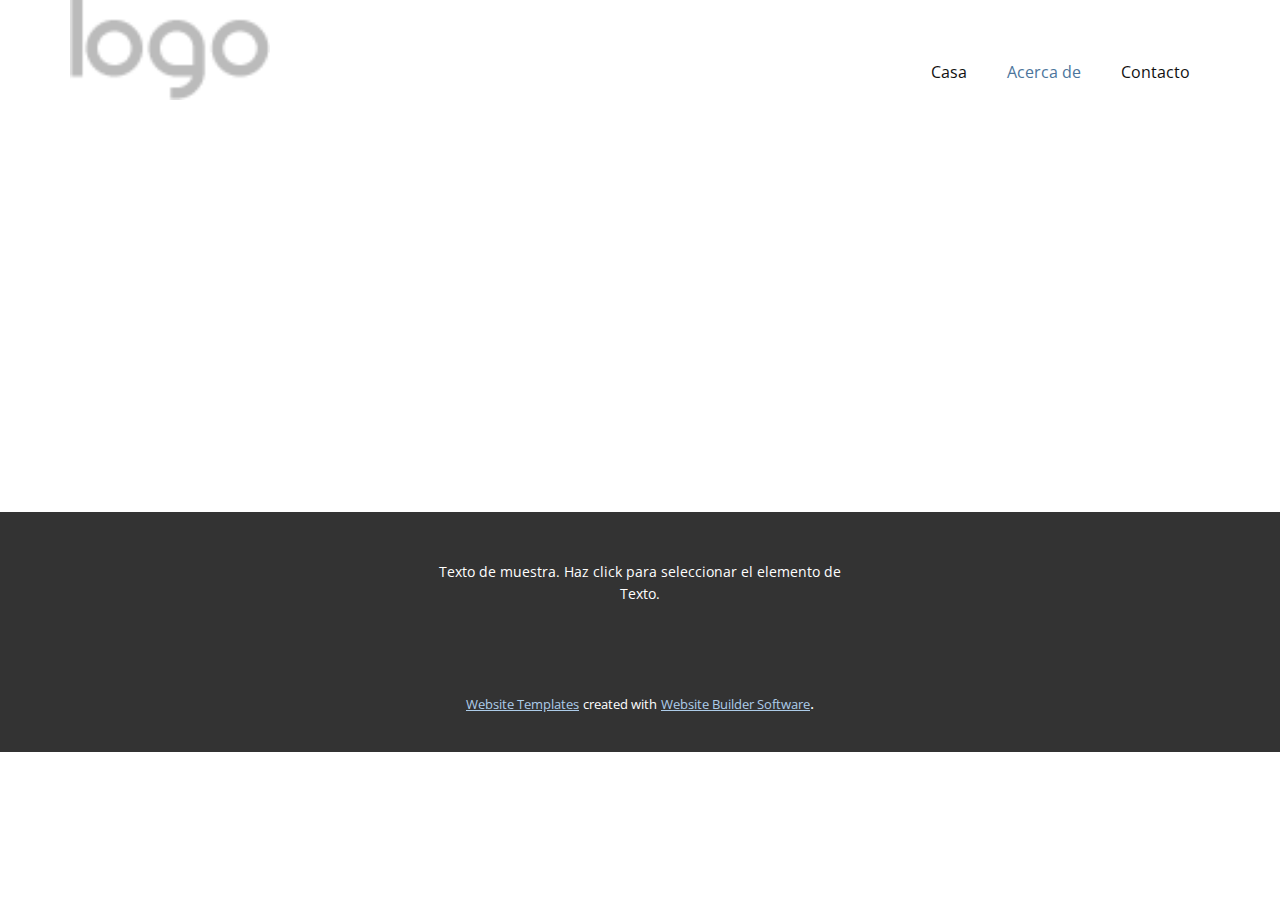
<file: Acerca-de.html>
<!DOCTYPE html>
<html style="font-size: 16px;" lang="es"><head>
    <meta name="viewport" content="width=device-width, initial-scale=1.0">
    <meta charset="utf-8">
    <meta name="keywords" content="">
    <meta name="description" content="">
    <title>Acerca de</title>
    <link rel="stylesheet" href="nicepage.css" media="screen">
<link rel="stylesheet" href="Acerca-de.css" media="screen">
    <script class="u-script" type="text/javascript" src="jquery.js" defer=""></script>
    <script class="u-script" type="text/javascript" src="nicepage.js" defer=""></script>
    <meta name="generator" content="Nicepage 5.3.2, nicepage.com">
    <link id="u-theme-google-font" rel="stylesheet" href="https://fonts.googleapis.com/css?family=Roboto:100,100i,300,300i,400,400i,500,500i,700,700i,900,900i|Open+Sans:300,300i,400,400i,500,500i,600,600i,700,700i,800,800i">
    
    
    <script type="application/ld+json">{
		"@context": "http://schema.org",
		"@type": "Organization",
		"name": "",
		"logo": "images/default-logo.png"
}</script>
    <meta name="theme-color" content="#478ac9">
    <meta property="og:title" content="Acerca de">
    <meta property="og:type" content="website">
  </head>
  <body class="u-body u-xl-mode" data-lang="es"><header class="u-clearfix u-header u-header" id="sec-d4ee"><div class="u-clearfix u-sheet u-valign-middle u-sheet-1">
        <a href="https://nicepage.com" class="u-image u-logo u-image-1">
          <img src="images/default-logo.png" class="u-logo-image u-logo-image-1">
        </a>
        <nav class="u-menu u-menu-dropdown u-offcanvas u-menu-1">
          <div class="menu-collapse" style="font-size: 1rem; letter-spacing: 0px;">
            <a class="u-button-style u-custom-left-right-menu-spacing u-custom-padding-bottom u-custom-top-bottom-menu-spacing u-nav-link u-text-active-palette-1-base u-text-hover-palette-2-base" href="#">
              <svg class="u-svg-link" viewBox="0 0 24 24"><use xmlns:xlink="http://www.w3.org/1999/xlink" xlink:href="#menu-hamburger"></use></svg>
              <svg class="u-svg-content" version="1.1" id="menu-hamburger" viewBox="0 0 16 16" x="0px" y="0px" xmlns:xlink="http://www.w3.org/1999/xlink" xmlns="http://www.w3.org/2000/svg"><g><rect y="1" width="16" height="2"></rect><rect y="7" width="16" height="2"></rect><rect y="13" width="16" height="2"></rect>
</g></svg>
            </a>
          </div>
          <div class="u-nav-container">
            <ul class="u-nav u-unstyled u-nav-1"><li class="u-nav-item"><a class="u-button-style u-nav-link u-text-active-palette-1-base u-text-hover-palette-2-base" href="Casa.html" style="padding: 10px 20px;">Casa</a>
</li><li class="u-nav-item"><a class="u-button-style u-nav-link u-text-active-palette-1-base u-text-hover-palette-2-base" href="Acerca-de.html" style="padding: 10px 20px;">Acerca de</a>
</li><li class="u-nav-item"><a class="u-button-style u-nav-link u-text-active-palette-1-base u-text-hover-palette-2-base" href="Contacto.html" style="padding: 10px 20px;">Contacto</a>
</li></ul>
          </div>
          <div class="u-nav-container-collapse">
            <div class="u-black u-container-style u-inner-container-layout u-opacity u-opacity-95 u-sidenav">
              <div class="u-inner-container-layout u-sidenav-overflow">
                <div class="u-menu-close"></div>
                <ul class="u-align-center u-nav u-popupmenu-items u-unstyled u-nav-2"><li class="u-nav-item"><a class="u-button-style u-nav-link" href="Casa.html">Casa</a>
</li><li class="u-nav-item"><a class="u-button-style u-nav-link" href="Acerca-de.html">Acerca de</a>
</li><li class="u-nav-item"><a class="u-button-style u-nav-link" href="Contacto.html">Contacto</a>
</li></ul>
              </div>
            </div>
            <div class="u-black u-menu-overlay u-opacity u-opacity-70"></div>
          </div>
        </nav>
      </div></header>
    <section class="u-clearfix u-section-1" id="sec-c994">
      <div class="u-clearfix u-sheet u-sheet-1"></div>
    </section>
    
    
    <footer class="u-align-center u-clearfix u-footer u-grey-80 u-footer" id="sec-27aa"><div class="u-clearfix u-sheet u-sheet-1">
        <p class="u-small-text u-text u-text-variant u-text-1">Texto de muestra. Haz click para seleccionar el elemento de Texto.</p>
      </div></footer>
    <section class="u-backlink u-clearfix u-grey-80">
      <a class="u-link" href="https://nicepage.com/website-templates" target="_blank">
        <span>Website Templates</span>
      </a>
      <p class="u-text">
        <span>created with</span>
      </p>
      <a class="u-link" href="" target="_blank">
        <span>Website Builder Software</span>
      </a>. 
    </section>
  
</body></html>
</file>
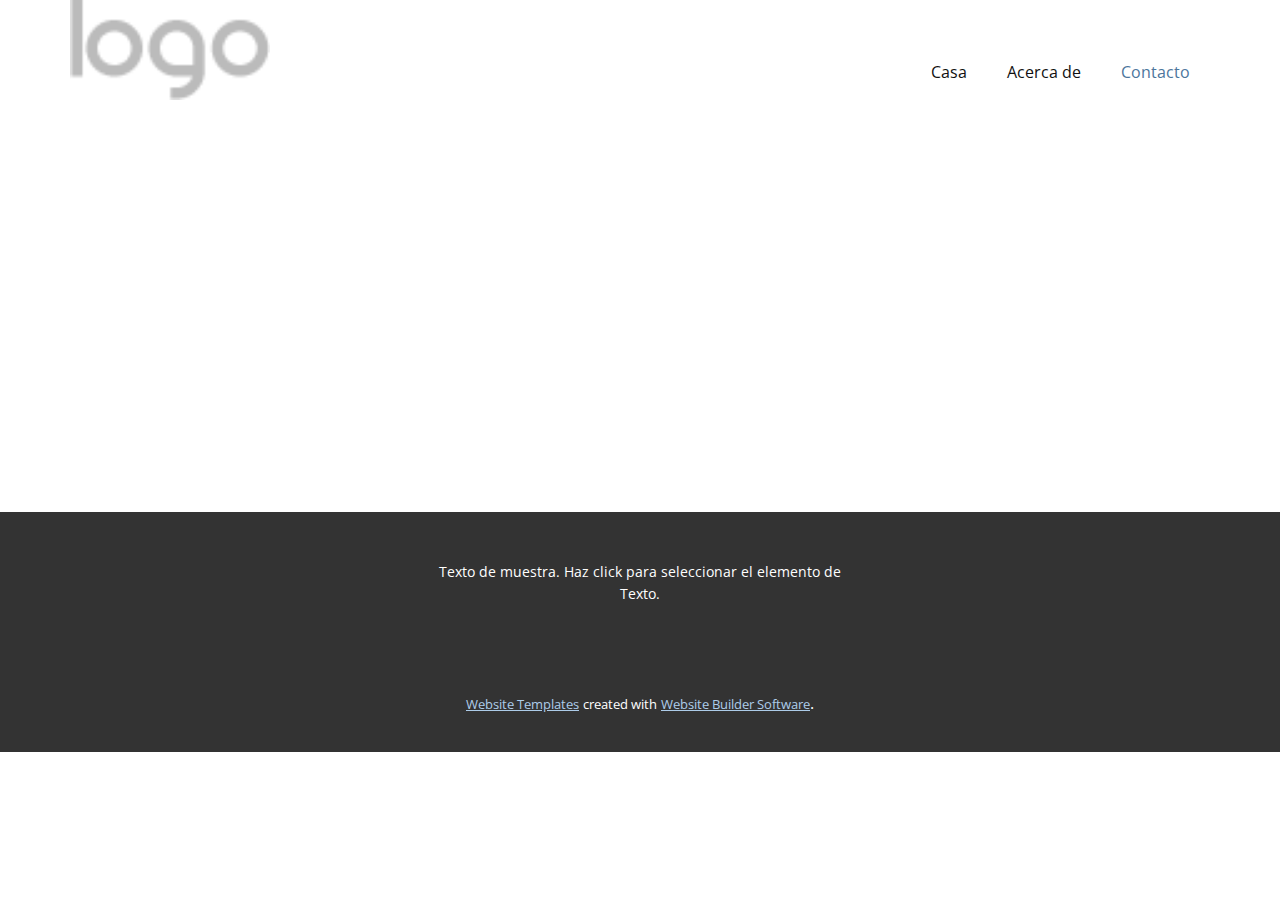
<file: Contacto.html>
<!DOCTYPE html>
<html style="font-size: 16px;" lang="es"><head>
    <meta name="viewport" content="width=device-width, initial-scale=1.0">
    <meta charset="utf-8">
    <meta name="keywords" content="">
    <meta name="description" content="">
    <title>Contacto</title>
    <link rel="stylesheet" href="nicepage.css" media="screen">
<link rel="stylesheet" href="Contacto.css" media="screen">
    <script class="u-script" type="text/javascript" src="jquery.js" defer=""></script>
    <script class="u-script" type="text/javascript" src="nicepage.js" defer=""></script>
    <meta name="generator" content="Nicepage 5.3.2, nicepage.com">
    <link id="u-theme-google-font" rel="stylesheet" href="https://fonts.googleapis.com/css?family=Roboto:100,100i,300,300i,400,400i,500,500i,700,700i,900,900i|Open+Sans:300,300i,400,400i,500,500i,600,600i,700,700i,800,800i">
    
    
    <script type="application/ld+json">{
		"@context": "http://schema.org",
		"@type": "Organization",
		"name": "",
		"logo": "images/default-logo.png"
}</script>
    <meta name="theme-color" content="#478ac9">
    <meta property="og:title" content="Contacto">
    <meta property="og:type" content="website">
  </head>
  <body class="u-body u-xl-mode" data-lang="es"><header class="u-clearfix u-header u-header" id="sec-d4ee"><div class="u-clearfix u-sheet u-valign-middle u-sheet-1">
        <a href="https://nicepage.com" class="u-image u-logo u-image-1">
          <img src="images/default-logo.png" class="u-logo-image u-logo-image-1">
        </a>
        <nav class="u-menu u-menu-dropdown u-offcanvas u-menu-1">
          <div class="menu-collapse" style="font-size: 1rem; letter-spacing: 0px;">
            <a class="u-button-style u-custom-left-right-menu-spacing u-custom-padding-bottom u-custom-top-bottom-menu-spacing u-nav-link u-text-active-palette-1-base u-text-hover-palette-2-base" href="#">
              <svg class="u-svg-link" viewBox="0 0 24 24"><use xmlns:xlink="http://www.w3.org/1999/xlink" xlink:href="#menu-hamburger"></use></svg>
              <svg class="u-svg-content" version="1.1" id="menu-hamburger" viewBox="0 0 16 16" x="0px" y="0px" xmlns:xlink="http://www.w3.org/1999/xlink" xmlns="http://www.w3.org/2000/svg"><g><rect y="1" width="16" height="2"></rect><rect y="7" width="16" height="2"></rect><rect y="13" width="16" height="2"></rect>
</g></svg>
            </a>
          </div>
          <div class="u-nav-container">
            <ul class="u-nav u-unstyled u-nav-1"><li class="u-nav-item"><a class="u-button-style u-nav-link u-text-active-palette-1-base u-text-hover-palette-2-base" href="Casa.html" style="padding: 10px 20px;">Casa</a>
</li><li class="u-nav-item"><a class="u-button-style u-nav-link u-text-active-palette-1-base u-text-hover-palette-2-base" href="Acerca-de.html" style="padding: 10px 20px;">Acerca de</a>
</li><li class="u-nav-item"><a class="u-button-style u-nav-link u-text-active-palette-1-base u-text-hover-palette-2-base" href="Contacto.html" style="padding: 10px 20px;">Contacto</a>
</li></ul>
          </div>
          <div class="u-nav-container-collapse">
            <div class="u-black u-container-style u-inner-container-layout u-opacity u-opacity-95 u-sidenav">
              <div class="u-inner-container-layout u-sidenav-overflow">
                <div class="u-menu-close"></div>
                <ul class="u-align-center u-nav u-popupmenu-items u-unstyled u-nav-2"><li class="u-nav-item"><a class="u-button-style u-nav-link" href="Casa.html">Casa</a>
</li><li class="u-nav-item"><a class="u-button-style u-nav-link" href="Acerca-de.html">Acerca de</a>
</li><li class="u-nav-item"><a class="u-button-style u-nav-link" href="Contacto.html">Contacto</a>
</li></ul>
              </div>
            </div>
            <div class="u-black u-menu-overlay u-opacity u-opacity-70"></div>
          </div>
        </nav>
      </div></header>
    <section class="u-clearfix u-section-1" id="sec-1419">
      <div class="u-clearfix u-sheet u-sheet-1"></div>
    </section>
    
    
    <footer class="u-align-center u-clearfix u-footer u-grey-80 u-footer" id="sec-27aa"><div class="u-clearfix u-sheet u-sheet-1">
        <p class="u-small-text u-text u-text-variant u-text-1">Texto de muestra. Haz click para seleccionar el elemento de Texto.</p>
      </div></footer>
    <section class="u-backlink u-clearfix u-grey-80">
      <a class="u-link" href="https://nicepage.com/website-templates" target="_blank">
        <span>Website Templates</span>
      </a>
      <p class="u-text">
        <span>created with</span>
      </p>
      <a class="u-link" href="" target="_blank">
        <span>Website Builder Software</span>
      </a>. 
    </section>
  
</body></html>
</file>
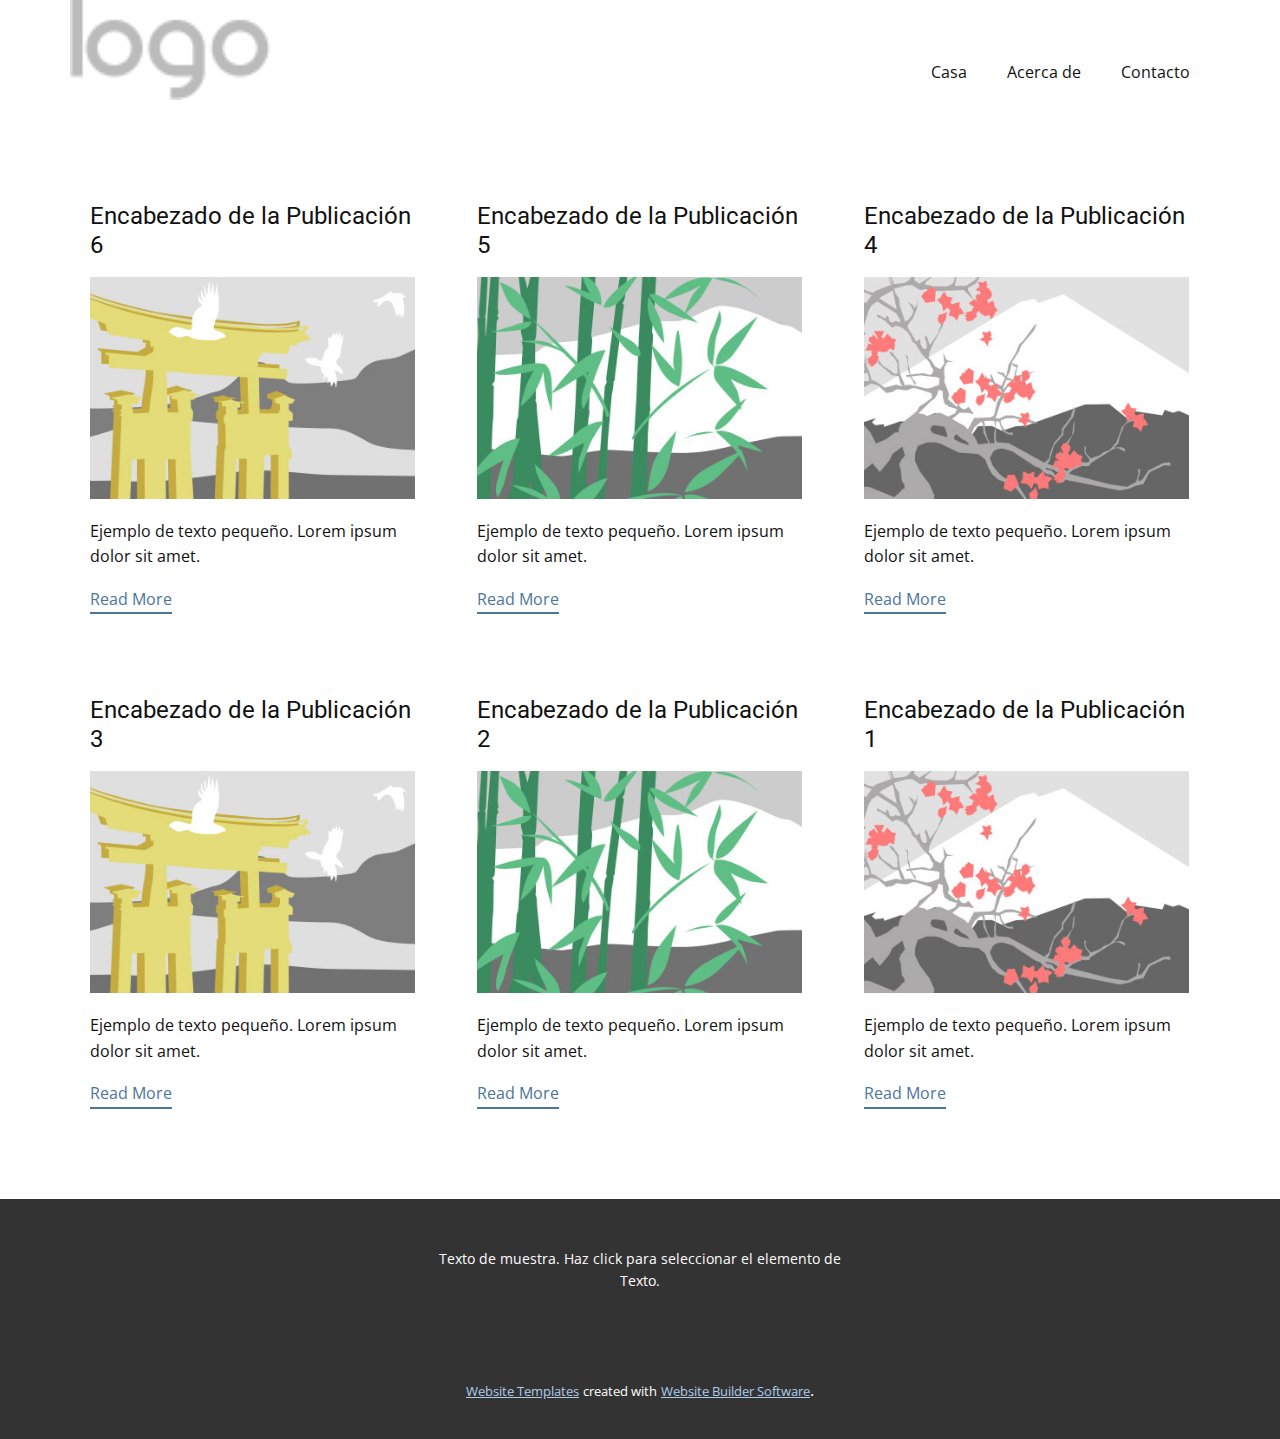
<file: blog/blog.html>
<!DOCTYPE html>
<html style="font-size: 16px;" lang="es"><head>
    <meta name="viewport" content="width=device-width, initial-scale=1.0">
    <meta charset="utf-8">
    <meta name="keywords" content="">
    <meta name="description" content="">
    <title>Blog Template</title>
    <link rel="stylesheet" href="../nicepage.css" media="screen">
<link rel="stylesheet" href="../Blog-Template.css" media="screen">
    <script class="u-script" type="text/javascript" src="../jquery.js" defer=""></script>
    <script class="u-script" type="text/javascript" src="../nicepage.js" defer=""></script>
    <meta name="generator" content="Nicepage 5.3.2, nicepage.com">
    <link id="u-theme-google-font" rel="stylesheet" href="https://fonts.googleapis.com/css?family=Roboto:100,100i,300,300i,400,400i,500,500i,700,700i,900,900i|Open+Sans:300,300i,400,400i,500,500i,600,600i,700,700i,800,800i">
    
    
    <script type="application/ld+json">{
		"@context": "http://schema.org",
		"@type": "Organization",
		"name": "",
		"logo": "images/default-logo.png"
}</script>
    <meta name="theme-color" content="#478ac9">
  </head>
  <body class="u-body u-xl-mode" data-lang="es"><header class="u-clearfix u-header u-header" id="sec-d4ee"><div class="u-clearfix u-sheet u-valign-middle u-sheet-1">
        <a href="https://nicepage.com" class="u-image u-logo u-image-1">
          <img src="../images/default-logo.png" class="u-logo-image u-logo-image-1">
        </a>
        <nav class="u-menu u-menu-dropdown u-offcanvas u-menu-1">
          <div class="menu-collapse" style="font-size: 1rem; letter-spacing: 0px;">
            <a class="u-button-style u-custom-left-right-menu-spacing u-custom-padding-bottom u-custom-top-bottom-menu-spacing u-nav-link u-text-active-palette-1-base u-text-hover-palette-2-base" href="#">
              <svg class="u-svg-link" viewBox="0 0 24 24"><use xmlns:xlink="http://www.w3.org/1999/xlink" xlink:href="#menu-hamburger"></use></svg>
              <svg class="u-svg-content" version="1.1" id="menu-hamburger" viewBox="0 0 16 16" x="0px" y="0px" xmlns:xlink="http://www.w3.org/1999/xlink" xmlns="http://www.w3.org/2000/svg"><g><rect y="1" width="16" height="2"></rect><rect y="7" width="16" height="2"></rect><rect y="13" width="16" height="2"></rect>
</g></svg>
            </a>
          </div>
          <div class="u-nav-container">
            <ul class="u-nav u-unstyled u-nav-1"><li class="u-nav-item"><a class="u-button-style u-nav-link u-text-active-palette-1-base u-text-hover-palette-2-base" href="../Casa.html" style="padding: 10px 20px;">Casa</a>
</li><li class="u-nav-item"><a class="u-button-style u-nav-link u-text-active-palette-1-base u-text-hover-palette-2-base" href="../Acerca-de.html" style="padding: 10px 20px;">Acerca de</a>
</li><li class="u-nav-item"><a class="u-button-style u-nav-link u-text-active-palette-1-base u-text-hover-palette-2-base" href="../Contacto.html" style="padding: 10px 20px;">Contacto</a>
</li></ul>
          </div>
          <div class="u-nav-container-collapse">
            <div class="u-black u-container-style u-inner-container-layout u-opacity u-opacity-95 u-sidenav">
              <div class="u-inner-container-layout u-sidenav-overflow">
                <div class="u-menu-close"></div>
                <ul class="u-align-center u-nav u-popupmenu-items u-unstyled u-nav-2"><li class="u-nav-item"><a class="u-button-style u-nav-link" href="../Casa.html">Casa</a>
</li><li class="u-nav-item"><a class="u-button-style u-nav-link" href="../Acerca-de.html">Acerca de</a>
</li><li class="u-nav-item"><a class="u-button-style u-nav-link" href="../Contacto.html">Contacto</a>
</li></ul>
              </div>
            </div>
            <div class="u-black u-menu-overlay u-opacity u-opacity-70"></div>
          </div>
        </nav>
      </div></header>
    <section class="u-clearfix u-section-1" id="sec-4521">
      <div class="u-clearfix u-sheet u-valign-middle u-sheet-1"><!--blog--><!--blog_options_json--><!--{"type":"Recent","source":"","tags":"","count":""}--><!--/blog_options_json-->
        <div class="u-blog u-expanded-width u-repeater u-repeater-1"><!--blog_post-->
          <div class="u-blog-post u-container-style u-repeater-item u-white u-repeater-item-1">
            <div class="u-container-layout u-similar-container u-valign-top u-container-layout-1"><!--blog_post_header-->
              <h4 class="u-blog-control u-text u-text-1">
                <a class="u-post-header-link" href="../blog/enviar-5.html">Encabezado de la Publicación 6</a>
              </h4><!--/blog_post_header--><!--blog_post_image-->
              <a class="u-post-header-link" href="../blog/enviar-5.html"><img alt="" class="u-blog-control u-expanded-width u-image u-image-default u-image-1" src="../images/8ad73f3c.jpeg"></a><!--/blog_post_image--><!--blog_post_content-->
              <div class="u-blog-control u-post-content u-text u-text-2 fr-view">Ejemplo de texto pequeño. Lorem ipsum dolor sit amet.</div><!--/blog_post_content--><!--blog_post_readmore-->
              <a href="../blog/enviar-5.html" class="u-blog-control u-border-2 u-border-palette-1-base u-btn u-btn-rectangle u-button-style u-none u-btn-1"><!--blog_post_readmore_content--><!--options_json--><!--{"content":"Read More","defaultValue":"Lee mas"}--><!--/options_json-->Read More<!--/blog_post_readmore_content--></a><!--/blog_post_readmore-->
            </div>
          </div><div class="u-blog-post u-container-style u-repeater-item u-video-cover u-white">
            <div class="u-container-layout u-similar-container u-valign-top u-container-layout-2"><!--blog_post_header-->
              <h4 class="u-blog-control u-text u-text-3">
                <a class="u-post-header-link" href="../blog/enviar-4.html">Encabezado de la Publicación 5</a>
              </h4><!--/blog_post_header--><!--blog_post_image-->
              <a class="u-post-header-link" href="../blog/enviar-4.html"><img alt="" class="u-blog-control u-expanded-width u-image u-image-default u-image-2" src="../images/68f64b9d.jpeg"></a><!--/blog_post_image--><!--blog_post_content-->
              <div class="u-blog-control u-post-content u-text u-text-4 fr-view">Ejemplo de texto pequeño. Lorem ipsum dolor sit amet.</div><!--/blog_post_content--><!--blog_post_readmore-->
              <a href="../blog/enviar-4.html" class="u-blog-control u-border-2 u-border-palette-1-base u-btn u-btn-rectangle u-button-style u-none u-btn-2"><!--blog_post_readmore_content--><!--options_json--><!--{"content":"Read More","defaultValue":"Lee mas"}--><!--/options_json-->Read More<!--/blog_post_readmore_content--></a><!--/blog_post_readmore-->
            </div>
          </div><div class="u-blog-post u-container-style u-repeater-item u-video-cover u-white">
            <div class="u-container-layout u-similar-container u-valign-top u-container-layout-3"><!--blog_post_header-->
              <h4 class="u-blog-control u-text u-text-5">
                <a class="u-post-header-link" href="../blog/enviar-3.html">Encabezado de la Publicación 4</a>
              </h4><!--/blog_post_header--><!--blog_post_image-->
              <a class="u-post-header-link" href="../blog/enviar-3.html"><img alt="" class="u-blog-control u-expanded-width u-image u-image-default u-image-3" src="../images/0fd3416c.jpeg"></a><!--/blog_post_image--><!--blog_post_content-->
              <div class="u-blog-control u-post-content u-text u-text-6 fr-view">Ejemplo de texto pequeño. Lorem ipsum dolor sit amet.</div><!--/blog_post_content--><!--blog_post_readmore-->
              <a href="../blog/enviar-3.html" class="u-blog-control u-border-2 u-border-palette-1-base u-btn u-btn-rectangle u-button-style u-none u-btn-3"><!--blog_post_readmore_content--><!--options_json--><!--{"content":"Read More","defaultValue":"Lee mas"}--><!--/options_json-->Read More<!--/blog_post_readmore_content--></a><!--/blog_post_readmore-->
            </div>
          </div><div class="u-blog-post u-container-style u-repeater-item u-white u-repeater-item-1">
            <div class="u-container-layout u-similar-container u-valign-top u-container-layout-1"><!--blog_post_header-->
              <h4 class="u-blog-control u-text u-text-1">
                <a class="u-post-header-link" href="../blog/enviar-2.html">Encabezado de la Publicación 3</a>
              </h4><!--/blog_post_header--><!--blog_post_image-->
              <a class="u-post-header-link" href="../blog/enviar-2.html"><img alt="" class="u-blog-control u-expanded-width u-image u-image-default u-image-1" src="../images/8ad73f3c.jpeg"></a><!--/blog_post_image--><!--blog_post_content-->
              <div class="u-blog-control u-post-content u-text u-text-2 fr-view">Ejemplo de texto pequeño. Lorem ipsum dolor sit amet.</div><!--/blog_post_content--><!--blog_post_readmore-->
              <a href="../blog/enviar-2.html" class="u-blog-control u-border-2 u-border-palette-1-base u-btn u-btn-rectangle u-button-style u-none u-btn-1"><!--blog_post_readmore_content--><!--options_json--><!--{"content":"Read More","defaultValue":"Lee mas"}--><!--/options_json-->Read More<!--/blog_post_readmore_content--></a><!--/blog_post_readmore-->
            </div>
          </div><div class="u-blog-post u-container-style u-repeater-item u-video-cover u-white">
            <div class="u-container-layout u-similar-container u-valign-top u-container-layout-2"><!--blog_post_header-->
              <h4 class="u-blog-control u-text u-text-3">
                <a class="u-post-header-link" href="../blog/enviar-1.html">Encabezado de la Publicación 2</a>
              </h4><!--/blog_post_header--><!--blog_post_image-->
              <a class="u-post-header-link" href="../blog/enviar-1.html"><img alt="" class="u-blog-control u-expanded-width u-image u-image-default u-image-2" src="../images/68f64b9d.jpeg"></a><!--/blog_post_image--><!--blog_post_content-->
              <div class="u-blog-control u-post-content u-text u-text-4 fr-view">Ejemplo de texto pequeño. Lorem ipsum dolor sit amet.</div><!--/blog_post_content--><!--blog_post_readmore-->
              <a href="../blog/enviar-1.html" class="u-blog-control u-border-2 u-border-palette-1-base u-btn u-btn-rectangle u-button-style u-none u-btn-2"><!--blog_post_readmore_content--><!--options_json--><!--{"content":"Read More","defaultValue":"Lee mas"}--><!--/options_json-->Read More<!--/blog_post_readmore_content--></a><!--/blog_post_readmore-->
            </div>
          </div><div class="u-blog-post u-container-style u-repeater-item u-video-cover u-white">
            <div class="u-container-layout u-similar-container u-valign-top u-container-layout-3"><!--blog_post_header-->
              <h4 class="u-blog-control u-text u-text-5">
                <a class="u-post-header-link" href="../blog/enviar.html">Encabezado de la Publicación 1</a>
              </h4><!--/blog_post_header--><!--blog_post_image-->
              <a class="u-post-header-link" href="../blog/enviar.html"><img alt="" class="u-blog-control u-expanded-width u-image u-image-default u-image-3" src="../images/0fd3416c.jpeg"></a><!--/blog_post_image--><!--blog_post_content-->
              <div class="u-blog-control u-post-content u-text u-text-6 fr-view">Ejemplo de texto pequeño. Lorem ipsum dolor sit amet.</div><!--/blog_post_content--><!--blog_post_readmore-->
              <a href="../blog/enviar.html" class="u-blog-control u-border-2 u-border-palette-1-base u-btn u-btn-rectangle u-button-style u-none u-btn-3"><!--blog_post_readmore_content--><!--options_json--><!--{"content":"Read More","defaultValue":"Lee mas"}--><!--/options_json-->Read More<!--/blog_post_readmore_content--></a><!--/blog_post_readmore-->
            </div>
          </div><!--/blog_post--><!--blog_post-->
          <!--/blog_post--><!--blog_post-->
          <!--/blog_post-->
        </div><!--/blog-->
      </div>
    </section>
    
    
    <footer class="u-align-center u-clearfix u-footer u-grey-80 u-footer" id="sec-27aa"><div class="u-clearfix u-sheet u-sheet-1">
        <p class="u-small-text u-text u-text-variant u-text-1">Texto de muestra. Haz click para seleccionar el elemento de Texto.</p>
      </div></footer>
    <section class="u-backlink u-clearfix u-grey-80">
      <a class="u-link" href="https://nicepage.com/website-templates" target="_blank">
        <span>Website Templates</span>
      </a>
      <p class="u-text">
        <span>created with</span>
      </p>
      <a class="u-link" href="" target="_blank">
        <span>Website Builder Software</span>
      </a>. 
    </section>
  
</body></html>
</file>
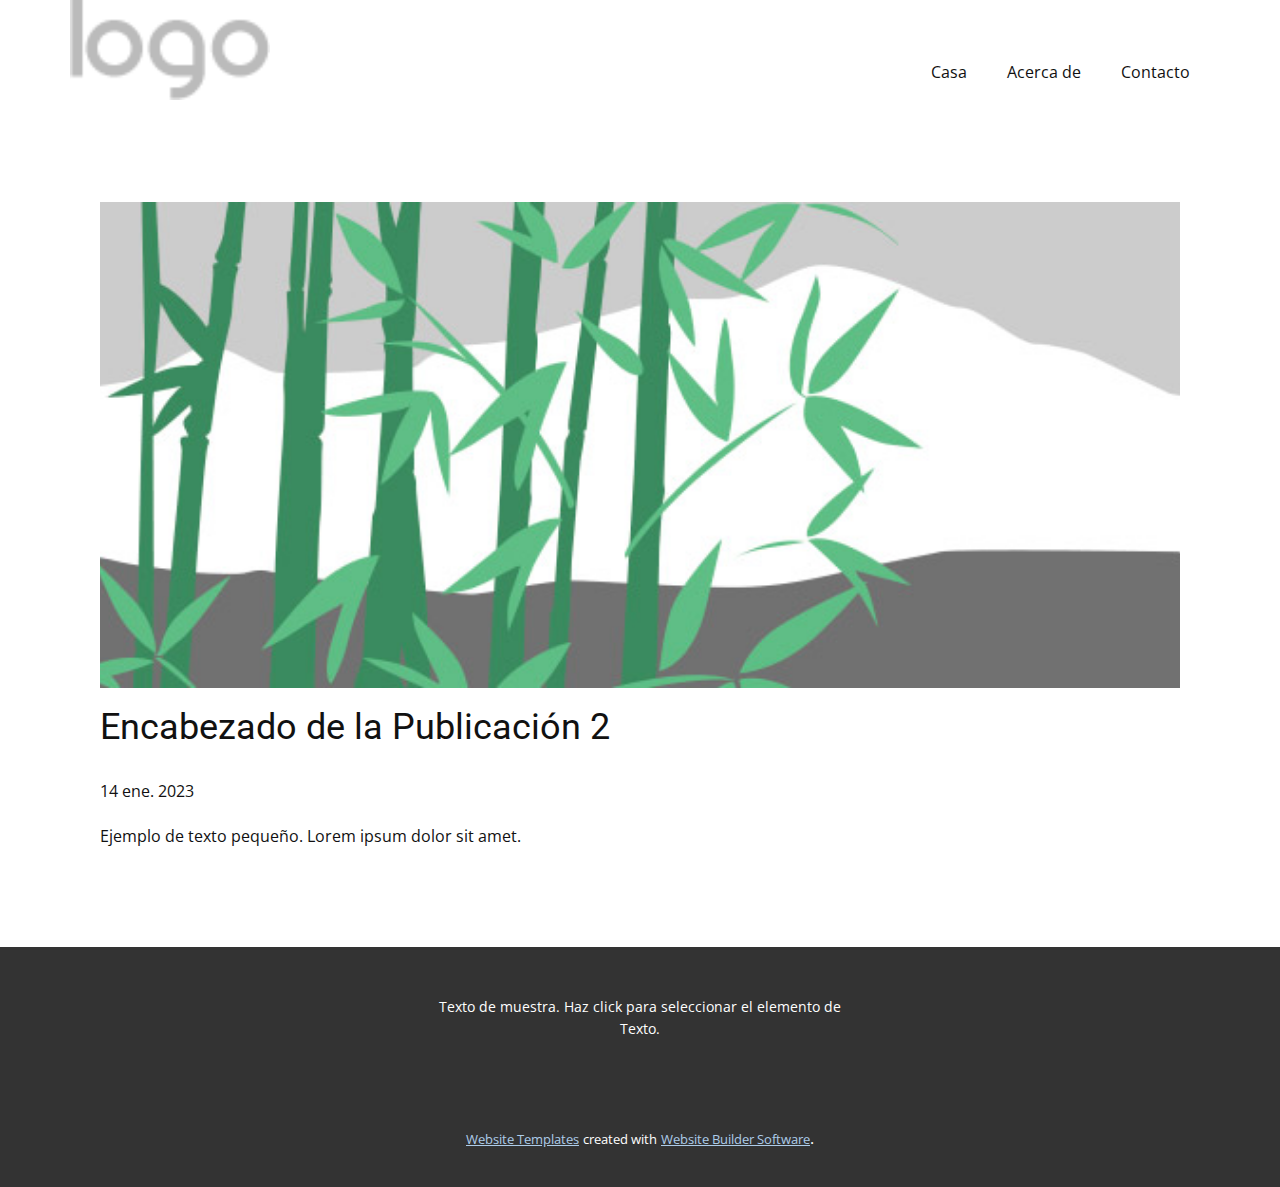
<file: blog/enviar-1.html>
<!DOCTYPE html>
<html style="font-size: 16px;" lang="es"><head>
    <meta name="viewport" content="width=device-width, initial-scale=1.0">
    <meta charset="utf-8">
    <meta name="keywords" content="Encabezado de la Publicación 1">
    <meta name="description" content="">
    <title>Encabezado de la Publicación 2</title>
    <link rel="stylesheet" href="../nicepage.css" media="screen">
<link rel="stylesheet" href="../Post-Template.css" media="screen">
    <script class="u-script" type="text/javascript" src="../jquery.js" defer=""></script>
    <script class="u-script" type="text/javascript" src="../nicepage.js" defer=""></script>
    <meta name="generator" content="Nicepage 5.3.2, nicepage.com">
    <link id="u-theme-google-font" rel="stylesheet" href="https://fonts.googleapis.com/css?family=Roboto:100,100i,300,300i,400,400i,500,500i,700,700i,900,900i|Open+Sans:300,300i,400,400i,500,500i,600,600i,700,700i,800,800i">
    
    
    <script type="application/ld+json">{
		"@context": "http://schema.org",
		"@type": "Organization",
		"name": "",
		"logo": "images/default-logo.png"
}</script>
    <meta name="theme-color" content="#478ac9">
  </head>
  <body class="u-body u-xl-mode" data-lang="es"><header class="u-clearfix u-header u-header" id="sec-d4ee"><div class="u-clearfix u-sheet u-valign-middle u-sheet-1">
        <a href="https://nicepage.com" class="u-image u-logo u-image-1">
          <img src="../images/default-logo.png" class="u-logo-image u-logo-image-1">
        </a>
        <nav class="u-menu u-menu-dropdown u-offcanvas u-menu-1">
          <div class="menu-collapse" style="font-size: 1rem; letter-spacing: 0px;">
            <a class="u-button-style u-custom-left-right-menu-spacing u-custom-padding-bottom u-custom-top-bottom-menu-spacing u-nav-link u-text-active-palette-1-base u-text-hover-palette-2-base" href="#">
              <svg class="u-svg-link" viewBox="0 0 24 24"><use xmlns:xlink="http://www.w3.org/1999/xlink" xlink:href="#menu-hamburger"></use></svg>
              <svg class="u-svg-content" version="1.1" id="menu-hamburger" viewBox="0 0 16 16" x="0px" y="0px" xmlns:xlink="http://www.w3.org/1999/xlink" xmlns="http://www.w3.org/2000/svg"><g><rect y="1" width="16" height="2"></rect><rect y="7" width="16" height="2"></rect><rect y="13" width="16" height="2"></rect>
</g></svg>
            </a>
          </div>
          <div class="u-nav-container">
            <ul class="u-nav u-unstyled u-nav-1"><li class="u-nav-item"><a class="u-button-style u-nav-link u-text-active-palette-1-base u-text-hover-palette-2-base" href="../Casa.html" style="padding: 10px 20px;">Casa</a>
</li><li class="u-nav-item"><a class="u-button-style u-nav-link u-text-active-palette-1-base u-text-hover-palette-2-base" href="../Acerca-de.html" style="padding: 10px 20px;">Acerca de</a>
</li><li class="u-nav-item"><a class="u-button-style u-nav-link u-text-active-palette-1-base u-text-hover-palette-2-base" href="../Contacto.html" style="padding: 10px 20px;">Contacto</a>
</li></ul>
          </div>
          <div class="u-nav-container-collapse">
            <div class="u-black u-container-style u-inner-container-layout u-opacity u-opacity-95 u-sidenav">
              <div class="u-inner-container-layout u-sidenav-overflow">
                <div class="u-menu-close"></div>
                <ul class="u-align-center u-nav u-popupmenu-items u-unstyled u-nav-2"><li class="u-nav-item"><a class="u-button-style u-nav-link" href="../Casa.html">Casa</a>
</li><li class="u-nav-item"><a class="u-button-style u-nav-link" href="../Acerca-de.html">Acerca de</a>
</li><li class="u-nav-item"><a class="u-button-style u-nav-link" href="../Contacto.html">Contacto</a>
</li></ul>
              </div>
            </div>
            <div class="u-black u-menu-overlay u-opacity u-opacity-70"></div>
          </div>
        </nav>
      </div></header>
    <section class="u-align-center u-clearfix u-section-1" id="sec-f38a">
      <div class="u-clearfix u-sheet u-valign-middle-md u-valign-middle-sm u-valign-middle-xs u-sheet-1"><!--post_details--><!--post_details_options_json--><!--{"source":""}--><!--/post_details_options_json--><!--blog_post-->
        <div class="u-container-style u-expanded-width u-post-details u-post-details-1">
          <div class="u-container-layout u-valign-middle u-container-layout-1"><!--blog_post_image-->
            <img alt="" class="u-blog-control u-expanded-width u-image u-image-default u-image-1" src="../images/68f64b9d.jpeg"><!--/blog_post_image--><!--blog_post_header-->
            <h2 class="u-blog-control u-text u-text-1">Encabezado de la Publicación 2</h2><!--/blog_post_header--><!--blog_post_metadata-->
            <div class="u-blog-control u-metadata u-metadata-1"><!--blog_post_metadata_date-->
              <span class="u-meta-date u-meta-icon">14 ene. 2023</span><!--/blog_post_metadata_date--><!--blog_post_metadata_category-->
              <!--/blog_post_metadata_category--><!--blog_post_metadata_comments-->
              <!--/blog_post_metadata_comments-->
            </div><!--/blog_post_metadata--><!--blog_post_content-->
            <div class="u-align-justify u-blog-control u-post-content u-text u-text-2 fr-view">
  Ejemplo de texto pequeño. Lorem ipsum dolor sit amet.
  </div><!--/blog_post_content-->
          </div>
        </div><!--/blog_post--><!--/post_details-->
      </div>
    </section>
    
    
    <footer class="u-align-center u-clearfix u-footer u-grey-80 u-footer" id="sec-27aa"><div class="u-clearfix u-sheet u-sheet-1">
        <p class="u-small-text u-text u-text-variant u-text-1">Texto de muestra. Haz click para seleccionar el elemento de Texto.</p>
      </div></footer>
    <section class="u-backlink u-clearfix u-grey-80">
      <a class="u-link" href="https://nicepage.com/website-templates" target="_blank">
        <span>Website Templates</span>
      </a>
      <p class="u-text">
        <span>created with</span>
      </p>
      <a class="u-link" href="" target="_blank">
        <span>Website Builder Software</span>
      </a>. 
    </section>
  
</body></html>
</file>
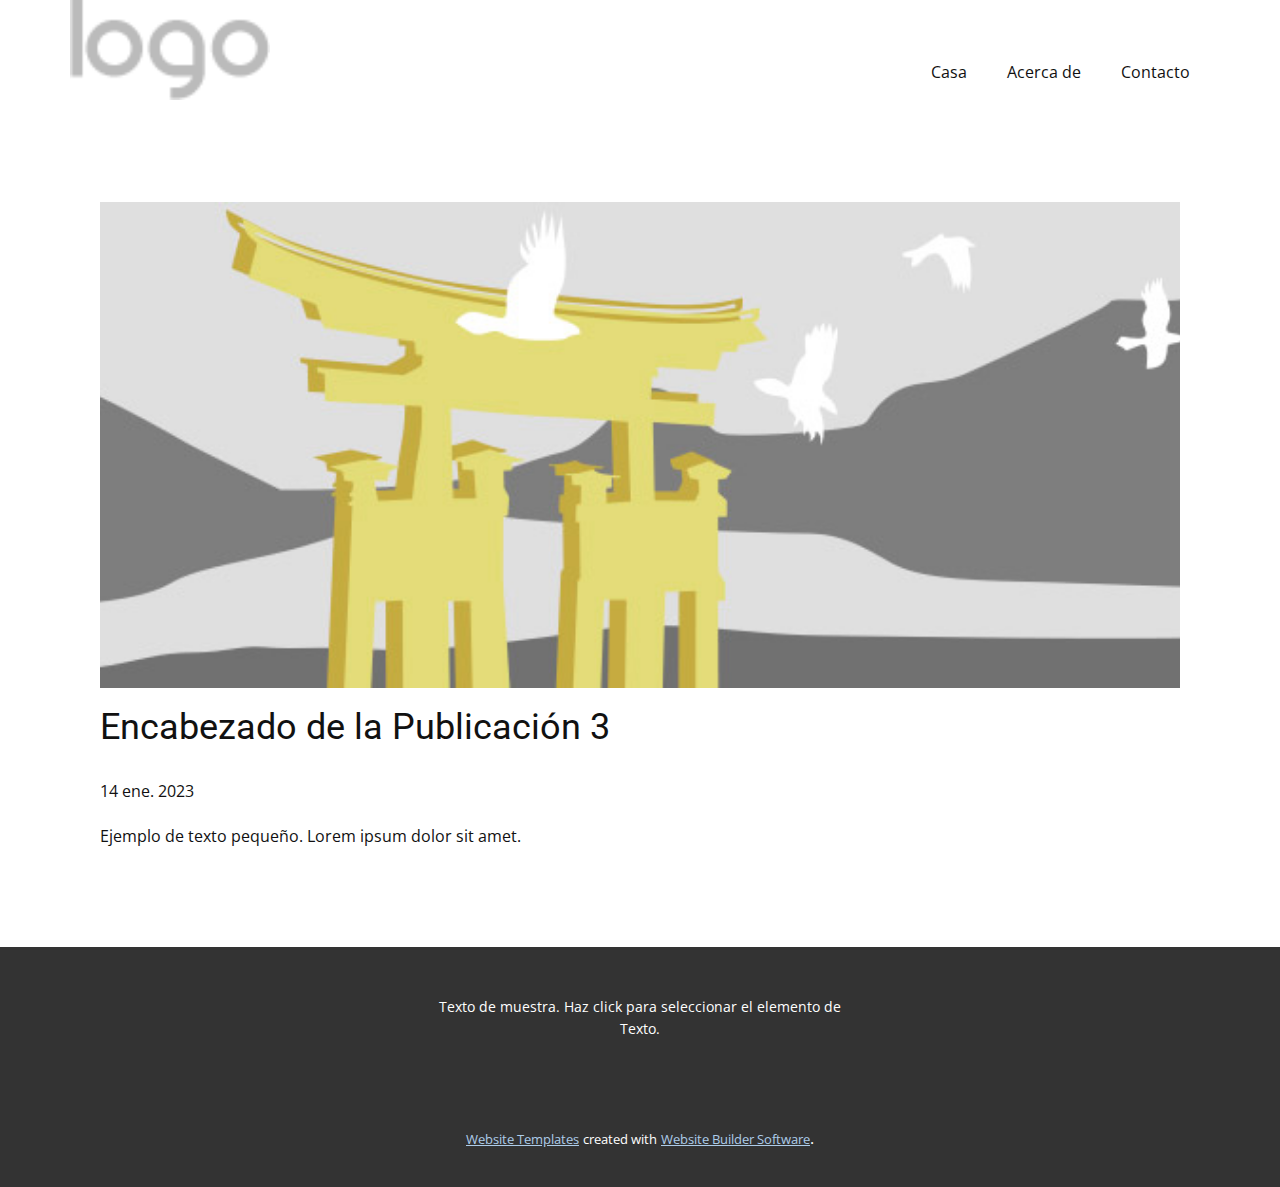
<file: blog/enviar-2.html>
<!DOCTYPE html>
<html style="font-size: 16px;" lang="es"><head>
    <meta name="viewport" content="width=device-width, initial-scale=1.0">
    <meta charset="utf-8">
    <meta name="keywords" content="Encabezado de la Publicación 1">
    <meta name="description" content="">
    <title>Encabezado de la Publicación 3</title>
    <link rel="stylesheet" href="../nicepage.css" media="screen">
<link rel="stylesheet" href="../Post-Template.css" media="screen">
    <script class="u-script" type="text/javascript" src="../jquery.js" defer=""></script>
    <script class="u-script" type="text/javascript" src="../nicepage.js" defer=""></script>
    <meta name="generator" content="Nicepage 5.3.2, nicepage.com">
    <link id="u-theme-google-font" rel="stylesheet" href="https://fonts.googleapis.com/css?family=Roboto:100,100i,300,300i,400,400i,500,500i,700,700i,900,900i|Open+Sans:300,300i,400,400i,500,500i,600,600i,700,700i,800,800i">
    
    
    <script type="application/ld+json">{
		"@context": "http://schema.org",
		"@type": "Organization",
		"name": "",
		"logo": "images/default-logo.png"
}</script>
    <meta name="theme-color" content="#478ac9">
  </head>
  <body class="u-body u-xl-mode" data-lang="es"><header class="u-clearfix u-header u-header" id="sec-d4ee"><div class="u-clearfix u-sheet u-valign-middle u-sheet-1">
        <a href="https://nicepage.com" class="u-image u-logo u-image-1">
          <img src="../images/default-logo.png" class="u-logo-image u-logo-image-1">
        </a>
        <nav class="u-menu u-menu-dropdown u-offcanvas u-menu-1">
          <div class="menu-collapse" style="font-size: 1rem; letter-spacing: 0px;">
            <a class="u-button-style u-custom-left-right-menu-spacing u-custom-padding-bottom u-custom-top-bottom-menu-spacing u-nav-link u-text-active-palette-1-base u-text-hover-palette-2-base" href="#">
              <svg class="u-svg-link" viewBox="0 0 24 24"><use xmlns:xlink="http://www.w3.org/1999/xlink" xlink:href="#menu-hamburger"></use></svg>
              <svg class="u-svg-content" version="1.1" id="menu-hamburger" viewBox="0 0 16 16" x="0px" y="0px" xmlns:xlink="http://www.w3.org/1999/xlink" xmlns="http://www.w3.org/2000/svg"><g><rect y="1" width="16" height="2"></rect><rect y="7" width="16" height="2"></rect><rect y="13" width="16" height="2"></rect>
</g></svg>
            </a>
          </div>
          <div class="u-nav-container">
            <ul class="u-nav u-unstyled u-nav-1"><li class="u-nav-item"><a class="u-button-style u-nav-link u-text-active-palette-1-base u-text-hover-palette-2-base" href="../Casa.html" style="padding: 10px 20px;">Casa</a>
</li><li class="u-nav-item"><a class="u-button-style u-nav-link u-text-active-palette-1-base u-text-hover-palette-2-base" href="../Acerca-de.html" style="padding: 10px 20px;">Acerca de</a>
</li><li class="u-nav-item"><a class="u-button-style u-nav-link u-text-active-palette-1-base u-text-hover-palette-2-base" href="../Contacto.html" style="padding: 10px 20px;">Contacto</a>
</li></ul>
          </div>
          <div class="u-nav-container-collapse">
            <div class="u-black u-container-style u-inner-container-layout u-opacity u-opacity-95 u-sidenav">
              <div class="u-inner-container-layout u-sidenav-overflow">
                <div class="u-menu-close"></div>
                <ul class="u-align-center u-nav u-popupmenu-items u-unstyled u-nav-2"><li class="u-nav-item"><a class="u-button-style u-nav-link" href="../Casa.html">Casa</a>
</li><li class="u-nav-item"><a class="u-button-style u-nav-link" href="../Acerca-de.html">Acerca de</a>
</li><li class="u-nav-item"><a class="u-button-style u-nav-link" href="../Contacto.html">Contacto</a>
</li></ul>
              </div>
            </div>
            <div class="u-black u-menu-overlay u-opacity u-opacity-70"></div>
          </div>
        </nav>
      </div></header>
    <section class="u-align-center u-clearfix u-section-1" id="sec-f38a">
      <div class="u-clearfix u-sheet u-valign-middle-md u-valign-middle-sm u-valign-middle-xs u-sheet-1"><!--post_details--><!--post_details_options_json--><!--{"source":""}--><!--/post_details_options_json--><!--blog_post-->
        <div class="u-container-style u-expanded-width u-post-details u-post-details-1">
          <div class="u-container-layout u-valign-middle u-container-layout-1"><!--blog_post_image-->
            <img alt="" class="u-blog-control u-expanded-width u-image u-image-default u-image-1" src="../images/8ad73f3c.jpeg"><!--/blog_post_image--><!--blog_post_header-->
            <h2 class="u-blog-control u-text u-text-1">Encabezado de la Publicación 3</h2><!--/blog_post_header--><!--blog_post_metadata-->
            <div class="u-blog-control u-metadata u-metadata-1"><!--blog_post_metadata_date-->
              <span class="u-meta-date u-meta-icon">14 ene. 2023</span><!--/blog_post_metadata_date--><!--blog_post_metadata_category-->
              <!--/blog_post_metadata_category--><!--blog_post_metadata_comments-->
              <!--/blog_post_metadata_comments-->
            </div><!--/blog_post_metadata--><!--blog_post_content-->
            <div class="u-align-justify u-blog-control u-post-content u-text u-text-2 fr-view">
  Ejemplo de texto pequeño. Lorem ipsum dolor sit amet.
  </div><!--/blog_post_content-->
          </div>
        </div><!--/blog_post--><!--/post_details-->
      </div>
    </section>
    
    
    <footer class="u-align-center u-clearfix u-footer u-grey-80 u-footer" id="sec-27aa"><div class="u-clearfix u-sheet u-sheet-1">
        <p class="u-small-text u-text u-text-variant u-text-1">Texto de muestra. Haz click para seleccionar el elemento de Texto.</p>
      </div></footer>
    <section class="u-backlink u-clearfix u-grey-80">
      <a class="u-link" href="https://nicepage.com/website-templates" target="_blank">
        <span>Website Templates</span>
      </a>
      <p class="u-text">
        <span>created with</span>
      </p>
      <a class="u-link" href="" target="_blank">
        <span>Website Builder Software</span>
      </a>. 
    </section>
  
</body></html>
</file>
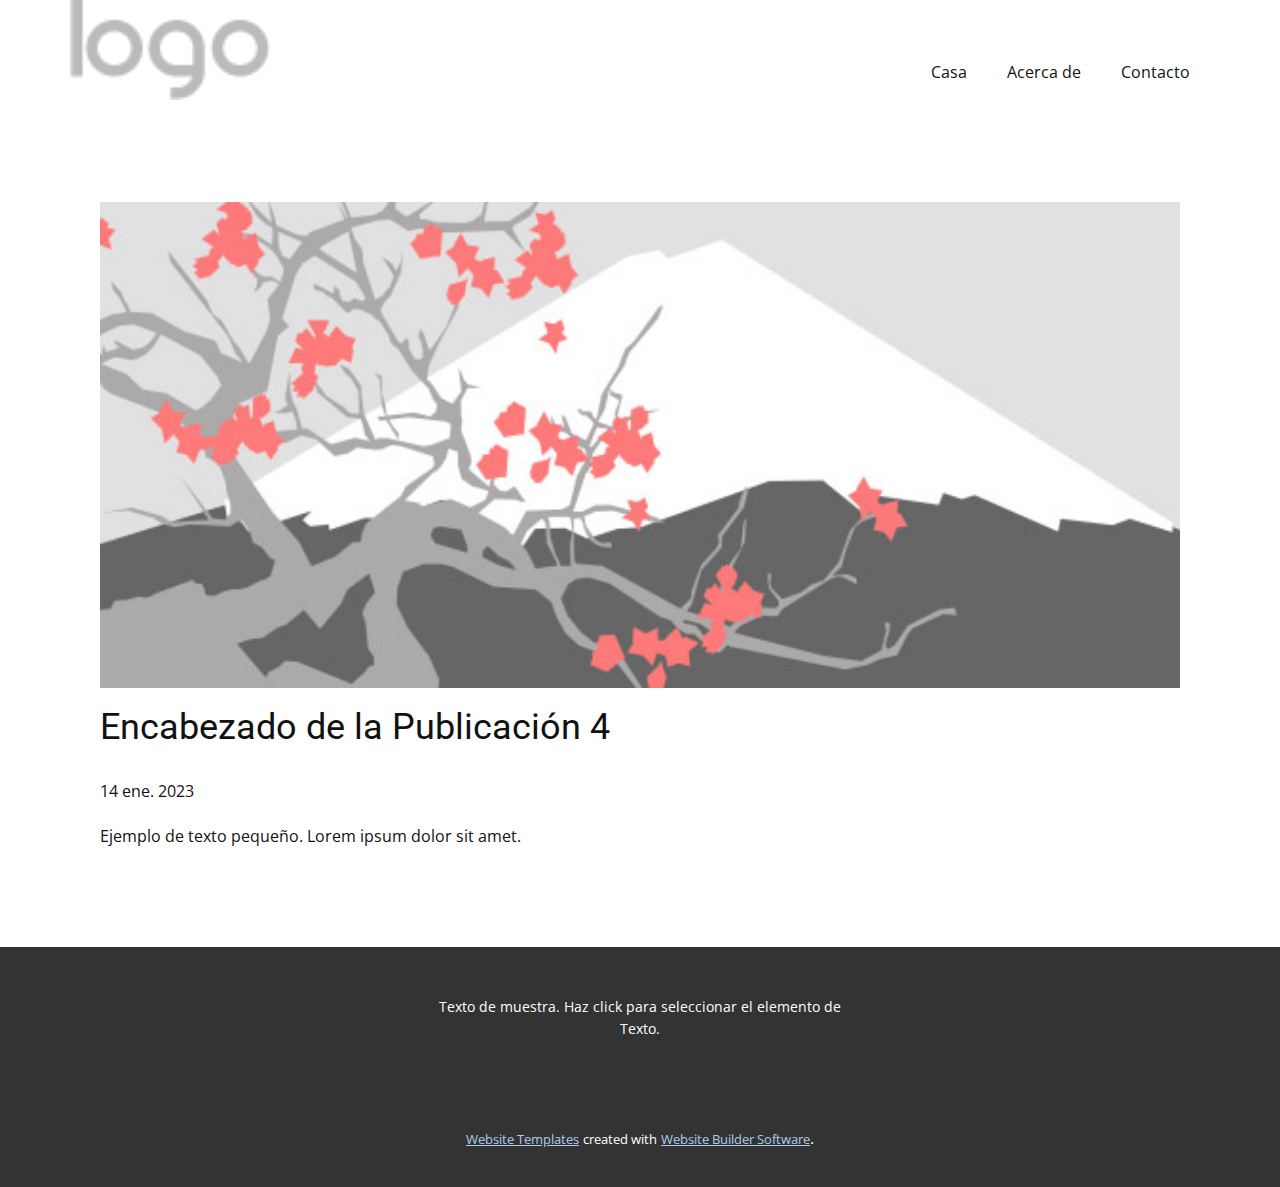
<file: blog/enviar-3.html>
<!DOCTYPE html>
<html style="font-size: 16px;" lang="es"><head>
    <meta name="viewport" content="width=device-width, initial-scale=1.0">
    <meta charset="utf-8">
    <meta name="keywords" content="Encabezado de la Publicación 1">
    <meta name="description" content="">
    <title>Encabezado de la Publicación 4</title>
    <link rel="stylesheet" href="../nicepage.css" media="screen">
<link rel="stylesheet" href="../Post-Template.css" media="screen">
    <script class="u-script" type="text/javascript" src="../jquery.js" defer=""></script>
    <script class="u-script" type="text/javascript" src="../nicepage.js" defer=""></script>
    <meta name="generator" content="Nicepage 5.3.2, nicepage.com">
    <link id="u-theme-google-font" rel="stylesheet" href="https://fonts.googleapis.com/css?family=Roboto:100,100i,300,300i,400,400i,500,500i,700,700i,900,900i|Open+Sans:300,300i,400,400i,500,500i,600,600i,700,700i,800,800i">
    
    
    <script type="application/ld+json">{
		"@context": "http://schema.org",
		"@type": "Organization",
		"name": "",
		"logo": "images/default-logo.png"
}</script>
    <meta name="theme-color" content="#478ac9">
  </head>
  <body class="u-body u-xl-mode" data-lang="es"><header class="u-clearfix u-header u-header" id="sec-d4ee"><div class="u-clearfix u-sheet u-valign-middle u-sheet-1">
        <a href="https://nicepage.com" class="u-image u-logo u-image-1">
          <img src="../images/default-logo.png" class="u-logo-image u-logo-image-1">
        </a>
        <nav class="u-menu u-menu-dropdown u-offcanvas u-menu-1">
          <div class="menu-collapse" style="font-size: 1rem; letter-spacing: 0px;">
            <a class="u-button-style u-custom-left-right-menu-spacing u-custom-padding-bottom u-custom-top-bottom-menu-spacing u-nav-link u-text-active-palette-1-base u-text-hover-palette-2-base" href="#">
              <svg class="u-svg-link" viewBox="0 0 24 24"><use xmlns:xlink="http://www.w3.org/1999/xlink" xlink:href="#menu-hamburger"></use></svg>
              <svg class="u-svg-content" version="1.1" id="menu-hamburger" viewBox="0 0 16 16" x="0px" y="0px" xmlns:xlink="http://www.w3.org/1999/xlink" xmlns="http://www.w3.org/2000/svg"><g><rect y="1" width="16" height="2"></rect><rect y="7" width="16" height="2"></rect><rect y="13" width="16" height="2"></rect>
</g></svg>
            </a>
          </div>
          <div class="u-nav-container">
            <ul class="u-nav u-unstyled u-nav-1"><li class="u-nav-item"><a class="u-button-style u-nav-link u-text-active-palette-1-base u-text-hover-palette-2-base" href="../Casa.html" style="padding: 10px 20px;">Casa</a>
</li><li class="u-nav-item"><a class="u-button-style u-nav-link u-text-active-palette-1-base u-text-hover-palette-2-base" href="../Acerca-de.html" style="padding: 10px 20px;">Acerca de</a>
</li><li class="u-nav-item"><a class="u-button-style u-nav-link u-text-active-palette-1-base u-text-hover-palette-2-base" href="../Contacto.html" style="padding: 10px 20px;">Contacto</a>
</li></ul>
          </div>
          <div class="u-nav-container-collapse">
            <div class="u-black u-container-style u-inner-container-layout u-opacity u-opacity-95 u-sidenav">
              <div class="u-inner-container-layout u-sidenav-overflow">
                <div class="u-menu-close"></div>
                <ul class="u-align-center u-nav u-popupmenu-items u-unstyled u-nav-2"><li class="u-nav-item"><a class="u-button-style u-nav-link" href="../Casa.html">Casa</a>
</li><li class="u-nav-item"><a class="u-button-style u-nav-link" href="../Acerca-de.html">Acerca de</a>
</li><li class="u-nav-item"><a class="u-button-style u-nav-link" href="../Contacto.html">Contacto</a>
</li></ul>
              </div>
            </div>
            <div class="u-black u-menu-overlay u-opacity u-opacity-70"></div>
          </div>
        </nav>
      </div></header>
    <section class="u-align-center u-clearfix u-section-1" id="sec-f38a">
      <div class="u-clearfix u-sheet u-valign-middle-md u-valign-middle-sm u-valign-middle-xs u-sheet-1"><!--post_details--><!--post_details_options_json--><!--{"source":""}--><!--/post_details_options_json--><!--blog_post-->
        <div class="u-container-style u-expanded-width u-post-details u-post-details-1">
          <div class="u-container-layout u-valign-middle u-container-layout-1"><!--blog_post_image-->
            <img alt="" class="u-blog-control u-expanded-width u-image u-image-default u-image-1" src="../images/0fd3416c.jpeg"><!--/blog_post_image--><!--blog_post_header-->
            <h2 class="u-blog-control u-text u-text-1">Encabezado de la Publicación 4</h2><!--/blog_post_header--><!--blog_post_metadata-->
            <div class="u-blog-control u-metadata u-metadata-1"><!--blog_post_metadata_date-->
              <span class="u-meta-date u-meta-icon">14 ene. 2023</span><!--/blog_post_metadata_date--><!--blog_post_metadata_category-->
              <!--/blog_post_metadata_category--><!--blog_post_metadata_comments-->
              <!--/blog_post_metadata_comments-->
            </div><!--/blog_post_metadata--><!--blog_post_content-->
            <div class="u-align-justify u-blog-control u-post-content u-text u-text-2 fr-view">
  Ejemplo de texto pequeño. Lorem ipsum dolor sit amet.
  </div><!--/blog_post_content-->
          </div>
        </div><!--/blog_post--><!--/post_details-->
      </div>
    </section>
    
    
    <footer class="u-align-center u-clearfix u-footer u-grey-80 u-footer" id="sec-27aa"><div class="u-clearfix u-sheet u-sheet-1">
        <p class="u-small-text u-text u-text-variant u-text-1">Texto de muestra. Haz click para seleccionar el elemento de Texto.</p>
      </div></footer>
    <section class="u-backlink u-clearfix u-grey-80">
      <a class="u-link" href="https://nicepage.com/website-templates" target="_blank">
        <span>Website Templates</span>
      </a>
      <p class="u-text">
        <span>created with</span>
      </p>
      <a class="u-link" href="" target="_blank">
        <span>Website Builder Software</span>
      </a>. 
    </section>
  
</body></html>
</file>
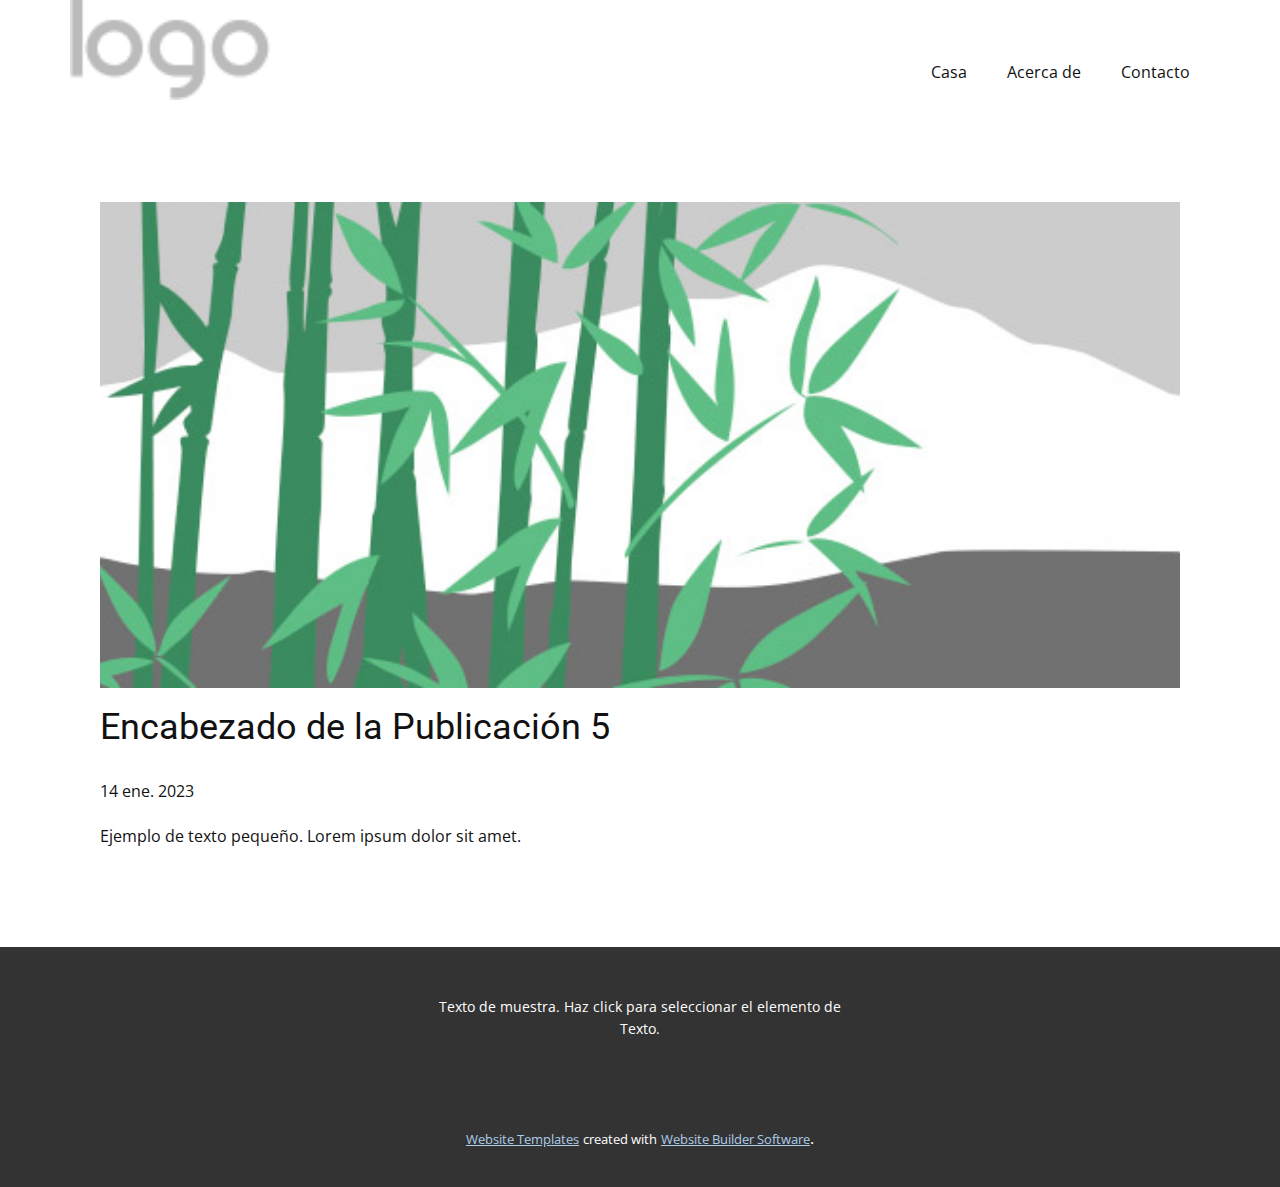
<file: blog/enviar-4.html>
<!DOCTYPE html>
<html style="font-size: 16px;" lang="es"><head>
    <meta name="viewport" content="width=device-width, initial-scale=1.0">
    <meta charset="utf-8">
    <meta name="keywords" content="Encabezado de la Publicación 1">
    <meta name="description" content="">
    <title>Encabezado de la Publicación 5</title>
    <link rel="stylesheet" href="../nicepage.css" media="screen">
<link rel="stylesheet" href="../Post-Template.css" media="screen">
    <script class="u-script" type="text/javascript" src="../jquery.js" defer=""></script>
    <script class="u-script" type="text/javascript" src="../nicepage.js" defer=""></script>
    <meta name="generator" content="Nicepage 5.3.2, nicepage.com">
    <link id="u-theme-google-font" rel="stylesheet" href="https://fonts.googleapis.com/css?family=Roboto:100,100i,300,300i,400,400i,500,500i,700,700i,900,900i|Open+Sans:300,300i,400,400i,500,500i,600,600i,700,700i,800,800i">
    
    
    <script type="application/ld+json">{
		"@context": "http://schema.org",
		"@type": "Organization",
		"name": "",
		"logo": "images/default-logo.png"
}</script>
    <meta name="theme-color" content="#478ac9">
  </head>
  <body class="u-body u-xl-mode" data-lang="es"><header class="u-clearfix u-header u-header" id="sec-d4ee"><div class="u-clearfix u-sheet u-valign-middle u-sheet-1">
        <a href="https://nicepage.com" class="u-image u-logo u-image-1">
          <img src="../images/default-logo.png" class="u-logo-image u-logo-image-1">
        </a>
        <nav class="u-menu u-menu-dropdown u-offcanvas u-menu-1">
          <div class="menu-collapse" style="font-size: 1rem; letter-spacing: 0px;">
            <a class="u-button-style u-custom-left-right-menu-spacing u-custom-padding-bottom u-custom-top-bottom-menu-spacing u-nav-link u-text-active-palette-1-base u-text-hover-palette-2-base" href="#">
              <svg class="u-svg-link" viewBox="0 0 24 24"><use xmlns:xlink="http://www.w3.org/1999/xlink" xlink:href="#menu-hamburger"></use></svg>
              <svg class="u-svg-content" version="1.1" id="menu-hamburger" viewBox="0 0 16 16" x="0px" y="0px" xmlns:xlink="http://www.w3.org/1999/xlink" xmlns="http://www.w3.org/2000/svg"><g><rect y="1" width="16" height="2"></rect><rect y="7" width="16" height="2"></rect><rect y="13" width="16" height="2"></rect>
</g></svg>
            </a>
          </div>
          <div class="u-nav-container">
            <ul class="u-nav u-unstyled u-nav-1"><li class="u-nav-item"><a class="u-button-style u-nav-link u-text-active-palette-1-base u-text-hover-palette-2-base" href="../Casa.html" style="padding: 10px 20px;">Casa</a>
</li><li class="u-nav-item"><a class="u-button-style u-nav-link u-text-active-palette-1-base u-text-hover-palette-2-base" href="../Acerca-de.html" style="padding: 10px 20px;">Acerca de</a>
</li><li class="u-nav-item"><a class="u-button-style u-nav-link u-text-active-palette-1-base u-text-hover-palette-2-base" href="../Contacto.html" style="padding: 10px 20px;">Contacto</a>
</li></ul>
          </div>
          <div class="u-nav-container-collapse">
            <div class="u-black u-container-style u-inner-container-layout u-opacity u-opacity-95 u-sidenav">
              <div class="u-inner-container-layout u-sidenav-overflow">
                <div class="u-menu-close"></div>
                <ul class="u-align-center u-nav u-popupmenu-items u-unstyled u-nav-2"><li class="u-nav-item"><a class="u-button-style u-nav-link" href="../Casa.html">Casa</a>
</li><li class="u-nav-item"><a class="u-button-style u-nav-link" href="../Acerca-de.html">Acerca de</a>
</li><li class="u-nav-item"><a class="u-button-style u-nav-link" href="../Contacto.html">Contacto</a>
</li></ul>
              </div>
            </div>
            <div class="u-black u-menu-overlay u-opacity u-opacity-70"></div>
          </div>
        </nav>
      </div></header>
    <section class="u-align-center u-clearfix u-section-1" id="sec-f38a">
      <div class="u-clearfix u-sheet u-valign-middle-md u-valign-middle-sm u-valign-middle-xs u-sheet-1"><!--post_details--><!--post_details_options_json--><!--{"source":""}--><!--/post_details_options_json--><!--blog_post-->
        <div class="u-container-style u-expanded-width u-post-details u-post-details-1">
          <div class="u-container-layout u-valign-middle u-container-layout-1"><!--blog_post_image-->
            <img alt="" class="u-blog-control u-expanded-width u-image u-image-default u-image-1" src="../images/68f64b9d.jpeg"><!--/blog_post_image--><!--blog_post_header-->
            <h2 class="u-blog-control u-text u-text-1">Encabezado de la Publicación 5</h2><!--/blog_post_header--><!--blog_post_metadata-->
            <div class="u-blog-control u-metadata u-metadata-1"><!--blog_post_metadata_date-->
              <span class="u-meta-date u-meta-icon">14 ene. 2023</span><!--/blog_post_metadata_date--><!--blog_post_metadata_category-->
              <!--/blog_post_metadata_category--><!--blog_post_metadata_comments-->
              <!--/blog_post_metadata_comments-->
            </div><!--/blog_post_metadata--><!--blog_post_content-->
            <div class="u-align-justify u-blog-control u-post-content u-text u-text-2 fr-view">
  Ejemplo de texto pequeño. Lorem ipsum dolor sit amet.
  </div><!--/blog_post_content-->
          </div>
        </div><!--/blog_post--><!--/post_details-->
      </div>
    </section>
    
    
    <footer class="u-align-center u-clearfix u-footer u-grey-80 u-footer" id="sec-27aa"><div class="u-clearfix u-sheet u-sheet-1">
        <p class="u-small-text u-text u-text-variant u-text-1">Texto de muestra. Haz click para seleccionar el elemento de Texto.</p>
      </div></footer>
    <section class="u-backlink u-clearfix u-grey-80">
      <a class="u-link" href="https://nicepage.com/website-templates" target="_blank">
        <span>Website Templates</span>
      </a>
      <p class="u-text">
        <span>created with</span>
      </p>
      <a class="u-link" href="" target="_blank">
        <span>Website Builder Software</span>
      </a>. 
    </section>
  
</body></html>
</file>
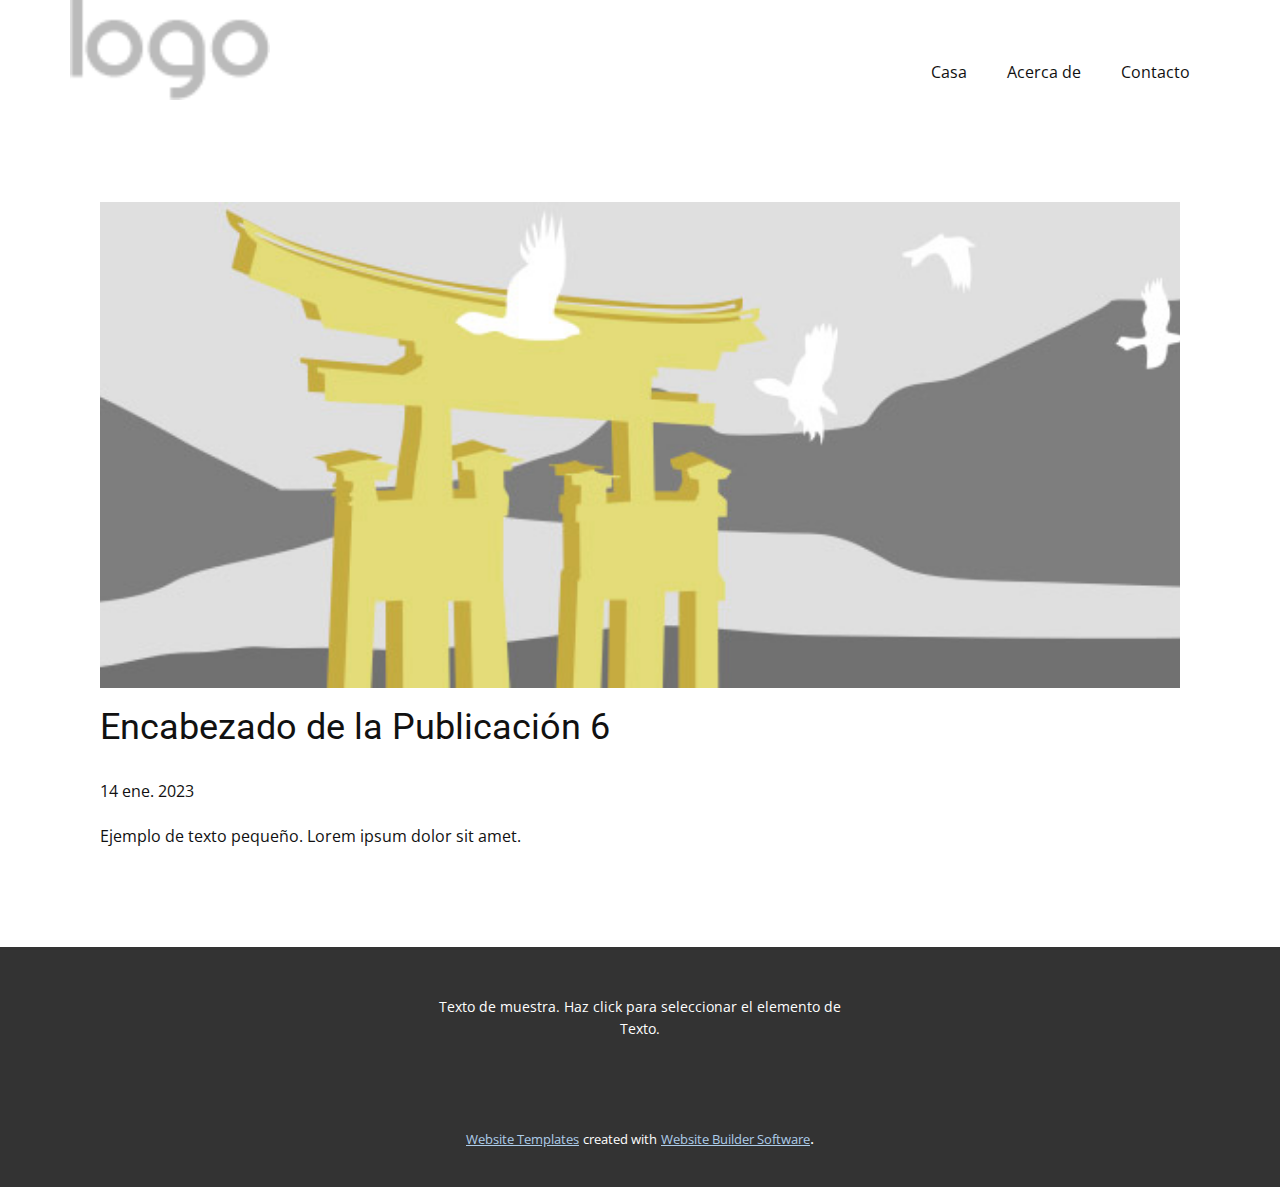
<file: blog/enviar-5.html>
<!DOCTYPE html>
<html style="font-size: 16px;" lang="es"><head>
    <meta name="viewport" content="width=device-width, initial-scale=1.0">
    <meta charset="utf-8">
    <meta name="keywords" content="Encabezado de la Publicación 1">
    <meta name="description" content="">
    <title>Encabezado de la Publicación 6</title>
    <link rel="stylesheet" href="../nicepage.css" media="screen">
<link rel="stylesheet" href="../Post-Template.css" media="screen">
    <script class="u-script" type="text/javascript" src="../jquery.js" defer=""></script>
    <script class="u-script" type="text/javascript" src="../nicepage.js" defer=""></script>
    <meta name="generator" content="Nicepage 5.3.2, nicepage.com">
    <link id="u-theme-google-font" rel="stylesheet" href="https://fonts.googleapis.com/css?family=Roboto:100,100i,300,300i,400,400i,500,500i,700,700i,900,900i|Open+Sans:300,300i,400,400i,500,500i,600,600i,700,700i,800,800i">
    
    
    <script type="application/ld+json">{
		"@context": "http://schema.org",
		"@type": "Organization",
		"name": "",
		"logo": "images/default-logo.png"
}</script>
    <meta name="theme-color" content="#478ac9">
  </head>
  <body class="u-body u-xl-mode" data-lang="es"><header class="u-clearfix u-header u-header" id="sec-d4ee"><div class="u-clearfix u-sheet u-valign-middle u-sheet-1">
        <a href="https://nicepage.com" class="u-image u-logo u-image-1">
          <img src="../images/default-logo.png" class="u-logo-image u-logo-image-1">
        </a>
        <nav class="u-menu u-menu-dropdown u-offcanvas u-menu-1">
          <div class="menu-collapse" style="font-size: 1rem; letter-spacing: 0px;">
            <a class="u-button-style u-custom-left-right-menu-spacing u-custom-padding-bottom u-custom-top-bottom-menu-spacing u-nav-link u-text-active-palette-1-base u-text-hover-palette-2-base" href="#">
              <svg class="u-svg-link" viewBox="0 0 24 24"><use xmlns:xlink="http://www.w3.org/1999/xlink" xlink:href="#menu-hamburger"></use></svg>
              <svg class="u-svg-content" version="1.1" id="menu-hamburger" viewBox="0 0 16 16" x="0px" y="0px" xmlns:xlink="http://www.w3.org/1999/xlink" xmlns="http://www.w3.org/2000/svg"><g><rect y="1" width="16" height="2"></rect><rect y="7" width="16" height="2"></rect><rect y="13" width="16" height="2"></rect>
</g></svg>
            </a>
          </div>
          <div class="u-nav-container">
            <ul class="u-nav u-unstyled u-nav-1"><li class="u-nav-item"><a class="u-button-style u-nav-link u-text-active-palette-1-base u-text-hover-palette-2-base" href="../Casa.html" style="padding: 10px 20px;">Casa</a>
</li><li class="u-nav-item"><a class="u-button-style u-nav-link u-text-active-palette-1-base u-text-hover-palette-2-base" href="../Acerca-de.html" style="padding: 10px 20px;">Acerca de</a>
</li><li class="u-nav-item"><a class="u-button-style u-nav-link u-text-active-palette-1-base u-text-hover-palette-2-base" href="../Contacto.html" style="padding: 10px 20px;">Contacto</a>
</li></ul>
          </div>
          <div class="u-nav-container-collapse">
            <div class="u-black u-container-style u-inner-container-layout u-opacity u-opacity-95 u-sidenav">
              <div class="u-inner-container-layout u-sidenav-overflow">
                <div class="u-menu-close"></div>
                <ul class="u-align-center u-nav u-popupmenu-items u-unstyled u-nav-2"><li class="u-nav-item"><a class="u-button-style u-nav-link" href="../Casa.html">Casa</a>
</li><li class="u-nav-item"><a class="u-button-style u-nav-link" href="../Acerca-de.html">Acerca de</a>
</li><li class="u-nav-item"><a class="u-button-style u-nav-link" href="../Contacto.html">Contacto</a>
</li></ul>
              </div>
            </div>
            <div class="u-black u-menu-overlay u-opacity u-opacity-70"></div>
          </div>
        </nav>
      </div></header>
    <section class="u-align-center u-clearfix u-section-1" id="sec-f38a">
      <div class="u-clearfix u-sheet u-valign-middle-md u-valign-middle-sm u-valign-middle-xs u-sheet-1"><!--post_details--><!--post_details_options_json--><!--{"source":""}--><!--/post_details_options_json--><!--blog_post-->
        <div class="u-container-style u-expanded-width u-post-details u-post-details-1">
          <div class="u-container-layout u-valign-middle u-container-layout-1"><!--blog_post_image-->
            <img alt="" class="u-blog-control u-expanded-width u-image u-image-default u-image-1" src="../images/8ad73f3c.jpeg"><!--/blog_post_image--><!--blog_post_header-->
            <h2 class="u-blog-control u-text u-text-1">Encabezado de la Publicación 6</h2><!--/blog_post_header--><!--blog_post_metadata-->
            <div class="u-blog-control u-metadata u-metadata-1"><!--blog_post_metadata_date-->
              <span class="u-meta-date u-meta-icon">14 ene. 2023</span><!--/blog_post_metadata_date--><!--blog_post_metadata_category-->
              <!--/blog_post_metadata_category--><!--blog_post_metadata_comments-->
              <!--/blog_post_metadata_comments-->
            </div><!--/blog_post_metadata--><!--blog_post_content-->
            <div class="u-align-justify u-blog-control u-post-content u-text u-text-2 fr-view">
  Ejemplo de texto pequeño. Lorem ipsum dolor sit amet.
  </div><!--/blog_post_content-->
          </div>
        </div><!--/blog_post--><!--/post_details-->
      </div>
    </section>
    
    
    <footer class="u-align-center u-clearfix u-footer u-grey-80 u-footer" id="sec-27aa"><div class="u-clearfix u-sheet u-sheet-1">
        <p class="u-small-text u-text u-text-variant u-text-1">Texto de muestra. Haz click para seleccionar el elemento de Texto.</p>
      </div></footer>
    <section class="u-backlink u-clearfix u-grey-80">
      <a class="u-link" href="https://nicepage.com/website-templates" target="_blank">
        <span>Website Templates</span>
      </a>
      <p class="u-text">
        <span>created with</span>
      </p>
      <a class="u-link" href="" target="_blank">
        <span>Website Builder Software</span>
      </a>. 
    </section>
  
</body></html>
</file>
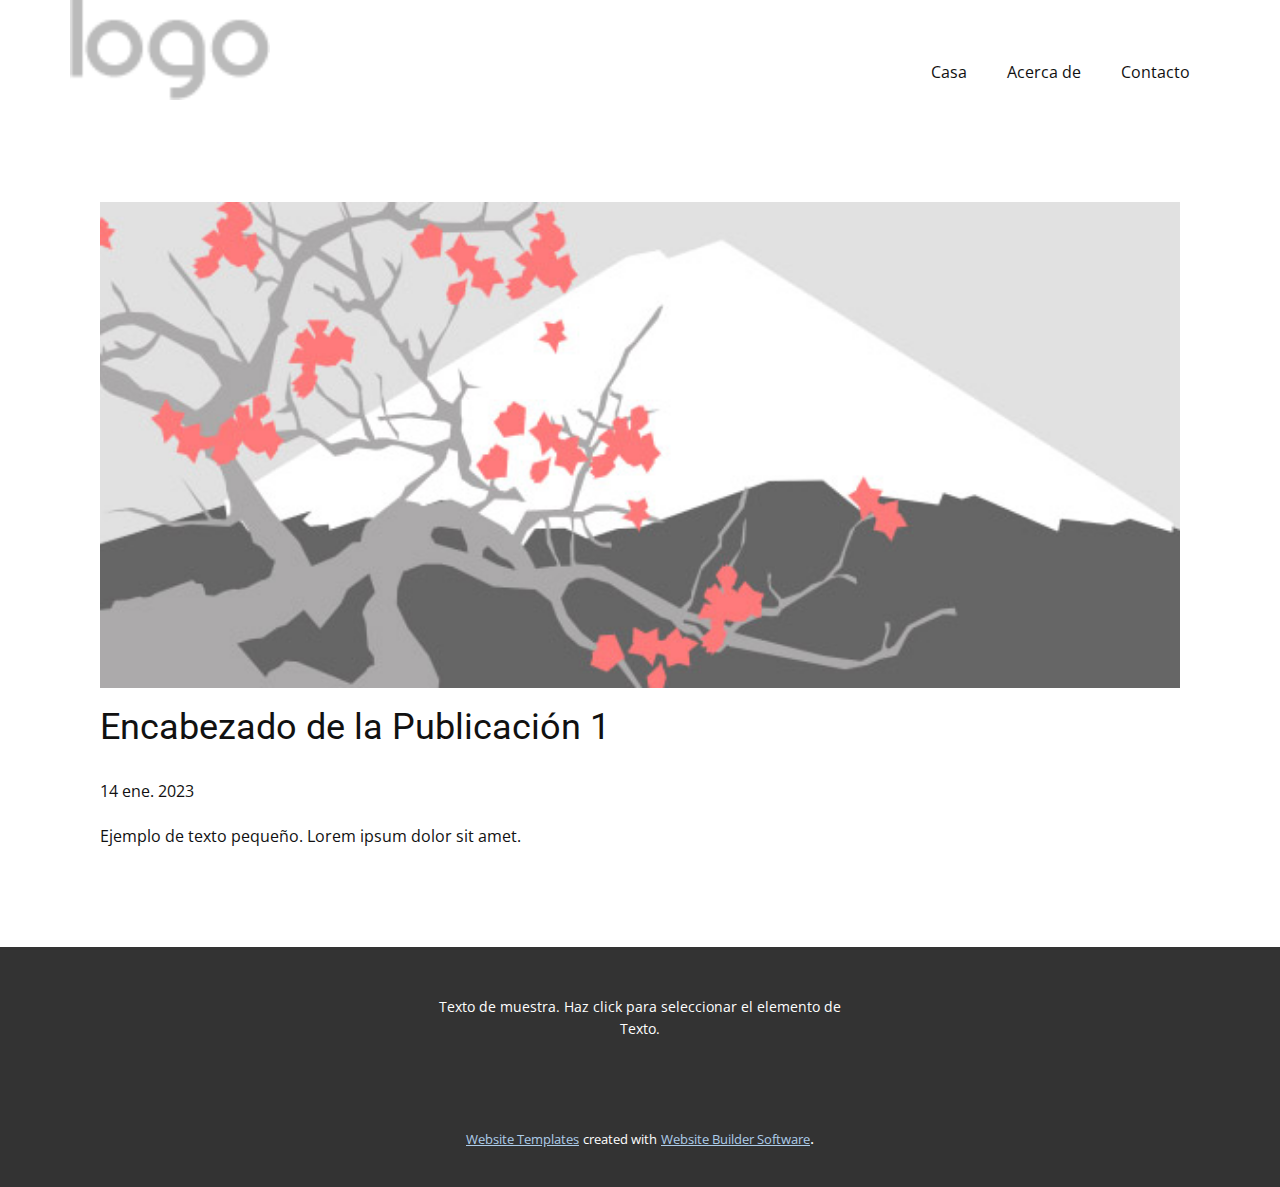
<file: blog/enviar.html>
<!DOCTYPE html>
<html style="font-size: 16px;" lang="es"><head>
    <meta name="viewport" content="width=device-width, initial-scale=1.0">
    <meta charset="utf-8">
    <meta name="keywords" content="Encabezado de la Publicación 1">
    <meta name="description" content="">
    <title>Encabezado de la Publicación 1</title>
    <link rel="stylesheet" href="../nicepage.css" media="screen">
<link rel="stylesheet" href="../Post-Template.css" media="screen">
    <script class="u-script" type="text/javascript" src="../jquery.js" defer=""></script>
    <script class="u-script" type="text/javascript" src="../nicepage.js" defer=""></script>
    <meta name="generator" content="Nicepage 5.3.2, nicepage.com">
    <link id="u-theme-google-font" rel="stylesheet" href="https://fonts.googleapis.com/css?family=Roboto:100,100i,300,300i,400,400i,500,500i,700,700i,900,900i|Open+Sans:300,300i,400,400i,500,500i,600,600i,700,700i,800,800i">
    
    
    <script type="application/ld+json">{
		"@context": "http://schema.org",
		"@type": "Organization",
		"name": "",
		"logo": "images/default-logo.png"
}</script>
    <meta name="theme-color" content="#478ac9">
  </head>
  <body class="u-body u-xl-mode" data-lang="es"><header class="u-clearfix u-header u-header" id="sec-d4ee"><div class="u-clearfix u-sheet u-valign-middle u-sheet-1">
        <a href="https://nicepage.com" class="u-image u-logo u-image-1">
          <img src="../images/default-logo.png" class="u-logo-image u-logo-image-1">
        </a>
        <nav class="u-menu u-menu-dropdown u-offcanvas u-menu-1">
          <div class="menu-collapse" style="font-size: 1rem; letter-spacing: 0px;">
            <a class="u-button-style u-custom-left-right-menu-spacing u-custom-padding-bottom u-custom-top-bottom-menu-spacing u-nav-link u-text-active-palette-1-base u-text-hover-palette-2-base" href="#">
              <svg class="u-svg-link" viewBox="0 0 24 24"><use xmlns:xlink="http://www.w3.org/1999/xlink" xlink:href="#menu-hamburger"></use></svg>
              <svg class="u-svg-content" version="1.1" id="menu-hamburger" viewBox="0 0 16 16" x="0px" y="0px" xmlns:xlink="http://www.w3.org/1999/xlink" xmlns="http://www.w3.org/2000/svg"><g><rect y="1" width="16" height="2"></rect><rect y="7" width="16" height="2"></rect><rect y="13" width="16" height="2"></rect>
</g></svg>
            </a>
          </div>
          <div class="u-nav-container">
            <ul class="u-nav u-unstyled u-nav-1"><li class="u-nav-item"><a class="u-button-style u-nav-link u-text-active-palette-1-base u-text-hover-palette-2-base" href="../Casa.html" style="padding: 10px 20px;">Casa</a>
</li><li class="u-nav-item"><a class="u-button-style u-nav-link u-text-active-palette-1-base u-text-hover-palette-2-base" href="../Acerca-de.html" style="padding: 10px 20px;">Acerca de</a>
</li><li class="u-nav-item"><a class="u-button-style u-nav-link u-text-active-palette-1-base u-text-hover-palette-2-base" href="../Contacto.html" style="padding: 10px 20px;">Contacto</a>
</li></ul>
          </div>
          <div class="u-nav-container-collapse">
            <div class="u-black u-container-style u-inner-container-layout u-opacity u-opacity-95 u-sidenav">
              <div class="u-inner-container-layout u-sidenav-overflow">
                <div class="u-menu-close"></div>
                <ul class="u-align-center u-nav u-popupmenu-items u-unstyled u-nav-2"><li class="u-nav-item"><a class="u-button-style u-nav-link" href="../Casa.html">Casa</a>
</li><li class="u-nav-item"><a class="u-button-style u-nav-link" href="../Acerca-de.html">Acerca de</a>
</li><li class="u-nav-item"><a class="u-button-style u-nav-link" href="../Contacto.html">Contacto</a>
</li></ul>
              </div>
            </div>
            <div class="u-black u-menu-overlay u-opacity u-opacity-70"></div>
          </div>
        </nav>
      </div></header>
    <section class="u-align-center u-clearfix u-section-1" id="sec-f38a">
      <div class="u-clearfix u-sheet u-valign-middle-md u-valign-middle-sm u-valign-middle-xs u-sheet-1"><!--post_details--><!--post_details_options_json--><!--{"source":""}--><!--/post_details_options_json--><!--blog_post-->
        <div class="u-container-style u-expanded-width u-post-details u-post-details-1">
          <div class="u-container-layout u-valign-middle u-container-layout-1"><!--blog_post_image-->
            <img alt="" class="u-blog-control u-expanded-width u-image u-image-default u-image-1" src="../images/0fd3416c.jpeg"><!--/blog_post_image--><!--blog_post_header-->
            <h2 class="u-blog-control u-text u-text-1">Encabezado de la Publicación 1</h2><!--/blog_post_header--><!--blog_post_metadata-->
            <div class="u-blog-control u-metadata u-metadata-1"><!--blog_post_metadata_date-->
              <span class="u-meta-date u-meta-icon">14 ene. 2023</span><!--/blog_post_metadata_date--><!--blog_post_metadata_category-->
              <!--/blog_post_metadata_category--><!--blog_post_metadata_comments-->
              <!--/blog_post_metadata_comments-->
            </div><!--/blog_post_metadata--><!--blog_post_content-->
            <div class="u-align-justify u-blog-control u-post-content u-text u-text-2 fr-view">
  Ejemplo de texto pequeño. Lorem ipsum dolor sit amet.
  </div><!--/blog_post_content-->
          </div>
        </div><!--/blog_post--><!--/post_details-->
      </div>
    </section>
    
    
    <footer class="u-align-center u-clearfix u-footer u-grey-80 u-footer" id="sec-27aa"><div class="u-clearfix u-sheet u-sheet-1">
        <p class="u-small-text u-text u-text-variant u-text-1">Texto de muestra. Haz click para seleccionar el elemento de Texto.</p>
      </div></footer>
    <section class="u-backlink u-clearfix u-grey-80">
      <a class="u-link" href="https://nicepage.com/website-templates" target="_blank">
        <span>Website Templates</span>
      </a>
      <p class="u-text">
        <span>created with</span>
      </p>
      <a class="u-link" href="" target="_blank">
        <span>Website Builder Software</span>
      </a>. 
    </section>
  
</body></html>
</file>
